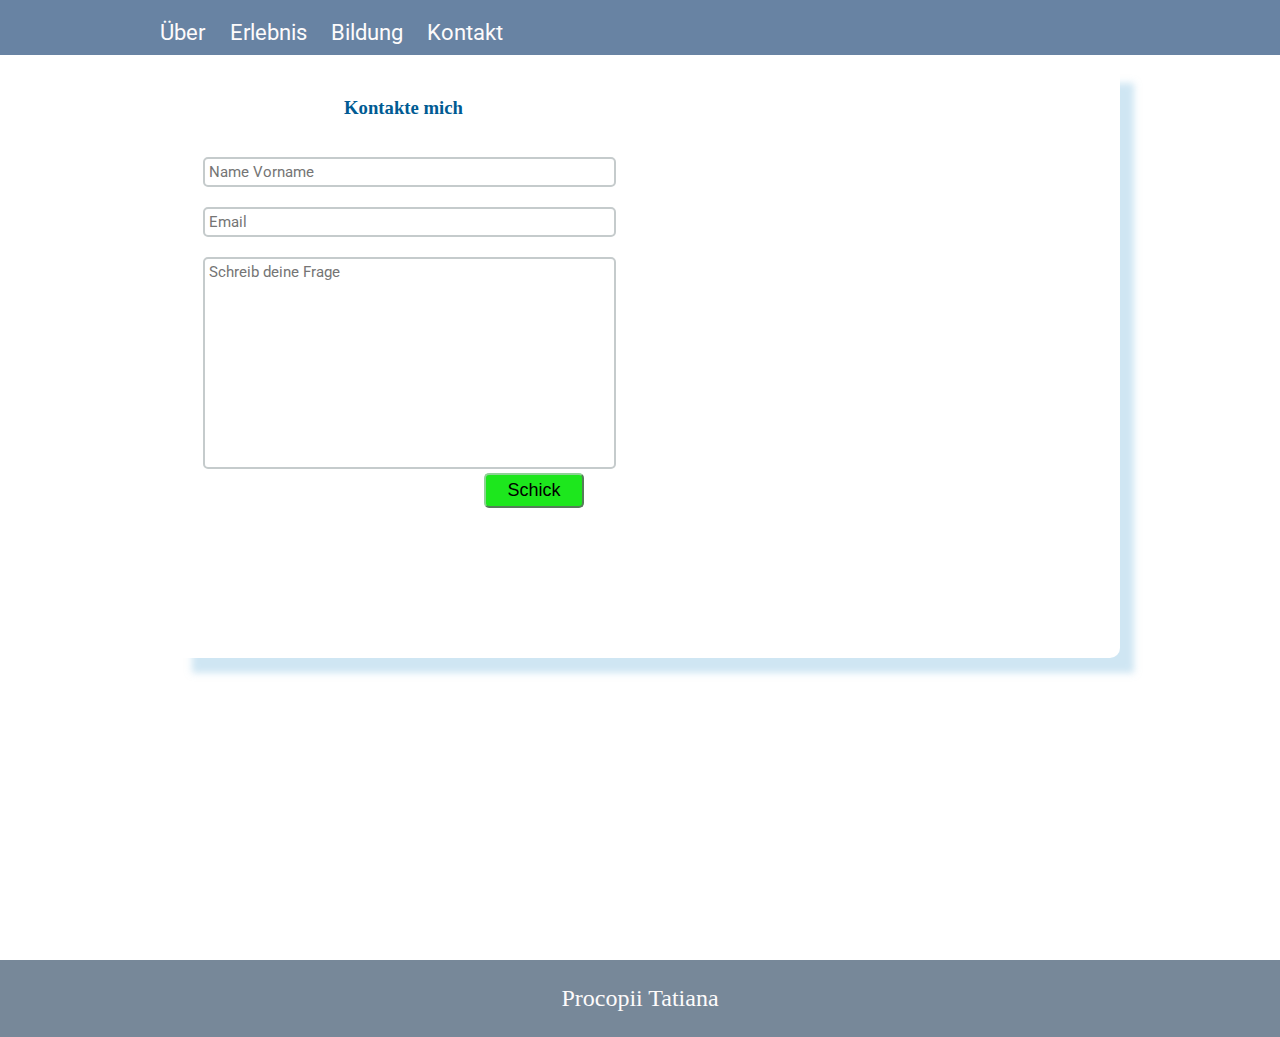
<file: pages/contacte.html>
<!DOCTYPE html>
<html lang="ge">

<head>
    <meta charset="UTF-8">
    <meta name="viewport" content="width=device-width, initial-scale=1.0">
    <title>CV Procopii Tatiana- Contacte</title>
    <link rel="stylesheet" href="../css/style.css">
</head>

<body>
    <div class="header">
        <nav>
            <a class="nav-link" href="../index.html#despre"> Über </a>
            <a class="nav-link" href="../index.html#experienta"> Erlebnis</a>
            <a class="nav-link" href="../index.html#educatie"> Bildung</a>
            <a class="nav-link" href=""> Kontakt</a>

        </nav>

    </div>

    <div class="main">
        <div class="info">
            <table class="tabel-contacte">
                <tr>
                    <td class="celula-formular">
                        <h3 class="centered albastru"> Kontakte mich </h3>

                        <form id="formular" method="POST" action="https://sheetdb.io/api/v1/ys2jxuwpk879o">
                            <input type="text" name="data[Nume]" class="text-input" placeholder="Name Vorname"> <br>

                            <input type="email" name="data[Email]" class="text-input" placeholder="Email"> <br>

                            <textarea name="data[Intrebare]" class="intrebare" cols="50" rows="10"
                                placeholder="Schreib deine Frage"></textarea> <br>

                            <input type="submit" class="transmite" value="Schick">

                        </form>

                    </td>

                    <td class="celula-harta">
                        <iframe
                            src="https://www.google.com/maps/embed?pb=!1m18!1m12!1m3!1d1891.5929219518775!2d28.29139792845908!3d47.89543301069744!2m3!1f0!2f0!3f0!3m2!1i1024!2i768!4f13.1!3m3!1m2!1s0x40cc9acc0bfd2a9d%3A0x7800cdc29ea4e3fe!2sLiceul%20Teoretic%20%E2%80%9EMiron%20Costin%E2%80%9D!5e0!3m2!1sro!2s!4v1713275731766!5m2!1sro!2s"
                            width="450" height="350" style="border:0;" allowfullscreen="" loading="lazy"
                            referrerpolicy="no-referrer-when-downgrade"></iframe>


                    </td>


                </tr>

            </table>

        </div>

        <div class="fb-comments" data-width="100%" data-href="http://tekwill.online/sakura.tako.7" data-numposts="5" data-order-by="reverse_time">

        </div>

        

    </div>

    <footer>
        Procopii Tatiana
    </footer>
    <script>
        (function (d, s, id) {
            var js, fjs = d.getElementsByTagName(s)[0];
            if (d.getElementById(id)) return;
            js = d.createElement(s); js.id = id;
            js.src = "//connect.facebook.net/en_US/sdk.js#xfbml=1&version=v2.4";
            fjs.parentNode.insertBefore(js, fjs);
        }(document, 'script', 'facebook-jssdk'));


        var form = document.getElementById('formular');
        form.addEventListener("submit", e => {
            e.preventDefault();
            fetch(form.action, {
                method: "POST",
                body: new FormData(document.getElementById("formular")),
            }).then(() => {
                alert("Multumesc !");
                form.reset();
            });
        });
    </script>

</body>

</html>
</file>
<file: css/style.css>
@import url('https://fonts.googleapis.com/css2?family=Roboto:ital,wght@0,100;0,300;0,400;0,500;0,700;0,900;1,100;1,300;1,400;1,500;1,700;1,900&display=swap');


body {
    margin: 0px;
}

.header {
    background-color: rgb(104, 131, 163);
    height: 55px;
    width: 100%;
    position: fixed;
}

nav {
    max-width: 960px;
    margin: 0px auto;
    padding: 20px 0px;
  
}

a {
    color: black;
    text-decoration: none;
}

.nav-link {
    margin-right: 20px;
    font-size: 22px;
    color: #fdfbfb;
    font-family: "Roboto";
    font-weight: 400;
    font-style: normal;
}

.main {
    max-width: 960px;
    margin: 0px auto;
    padding: 30px 20px;
    min-height: 100dvh;
}

.info{
    margin-top:20px;
    padding: 25px 40px;
    box-shadow: 23px 24px 7px -9px rgba(160, 205, 231, 0.508);
    border-radius: 10px;
}

.poza-eu {
    width: 200px;
    height: 200px;
    border-radius: 50%;
    object-fit: cover;
}
.centered {
    text-align: center;
}

.albastru {
    color:rgb(0, 91, 147); 
}


.celula-abilitati {
    width: 300px;
    font-size:  18px;
    padding-right: 20px;
    vertical-align: top;
    font-family: Roboto;

}

.celula-text {
    vertical-align: top;
}

.text-despre {
    margin-top: 0px;
    font-size: 18px;
    font-family: Roboto;
    text-align: left;
}

.galerie {
    width: 100%;
    margin-top: 10px;
}

.img-galerie {
    height: 170px;
    width: 170px;
    object-fit: cover;
}


.item {
    border-bottom: 2px solid #d9d9d9;
    padding: 4px;
    font-family: Roboto;
}

.item span{
    font-size: 15px;
    padding-left: 10px;
}


footer{
    text-align: center;
    padding: 25px;
    background-color: lightslategray;
    font-size: 24px;
    color: #fdfbfb;
}

.tabel-contacte {
    width: 100%;
    height: 62vh;
}

.celula-formular {
    width: 50%;
    vertical-align: top;
    padding-right: 20px;
}

.text-input, 
.intrebare {
 width: 100%;
 font-size: 15px;
 padding: 4px;
 margin-top: 20px;
 border-radius: 5px;
 border: 2px solid rgb(197, 203, 204);
 font-family: Roboto;
 resize: none;
}

.intrebare {
    height: 200px;
}

.transmite {
    cursor:pointer;
    background-color: rgb(29, 231, 29);
    width: 100px;
    margin-right: 5%;
    float: right;
    border-radius: 5px;
    padding: 5px;
    font-size: 18px;
    border-color: rgb(143, 209, 150);
}

.celula-harta iframe {

     border-radius: 5px;
}











@media (max-width: 768px) {
    header {
    max-width: 100dvh;
}
nav {
    max-width:600px;
    padding: 5px;
    padding-top: 10px;
}
.nav-link {
    font-size: 18px;
    padding-left: 7px;
    display:inline-block;
    margin-left: auto;
    margin-right: auto;

}
}
</file>
